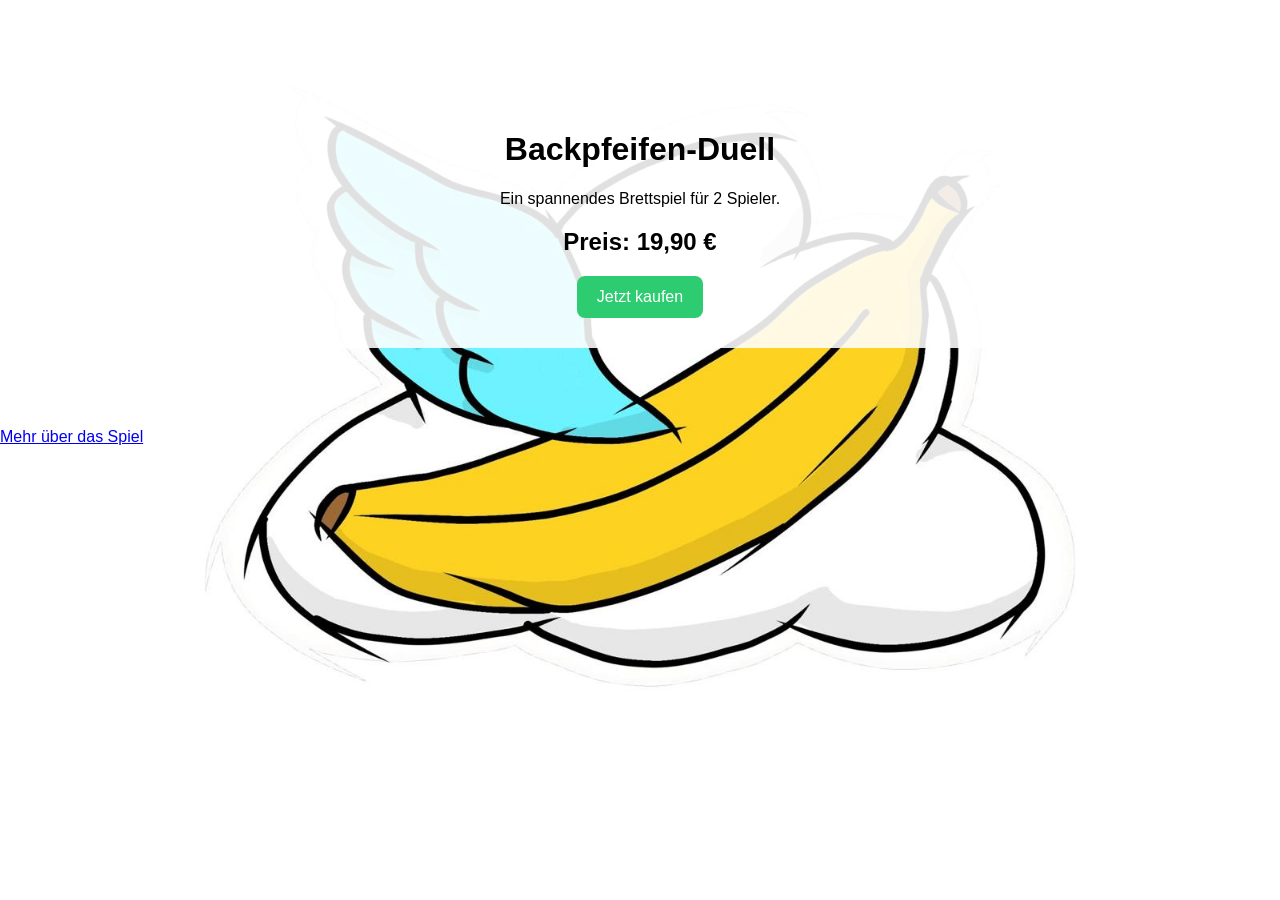
<file: main_site.html>
<!DOCTYPE html>
<html lang="de">
<head>
  <meta charset="UTF-8">
  <title>Backpfeifen-Duell</title>
  <link rel="icon" href="Bilder/Schelle_blau_icon.jpg">

  <style>
    body {
      margin: 0;
      font-family: Arial, sans-serif;

      /* 🖼️ Hintergrundbild */
      background-image: url("Bilder/Banane.jpeg");
      background-size: cover;
      background-position: top center;
      background-repeat: no-repeat;
    }

    /* 📦 Content-Box */
    .content {
      max-width: 700px;
      margin: 80px auto;
      padding: 30px;

      background: rgba(255, 255, 255, 0.88);
      border-radius: 12px;
      text-align: center;
    }

    button {
      padding: 12px 20px;
      font-size: 16px;
      border: none;
      border-radius: 8px;
      cursor: pointer;
      background: #2ecc71;
      color: white;
    }

    button:hover {
      background: #27ae60;
    }
  </style>
</head>

<body>

  <div class="content">
    <h1>Backpfeifen-Duell</h1>

    <p>
      Ein spannendes Brettspiel für 2 Spieler.
    </p>

    <h2>Preis: 19,90 €</h2>

    <button onclick="window.location.href='https://www.paypal.com'">
      Jetzt kaufen
    </button>
  </div>

  <a href="Charakter.html">Mehr über das Spiel</a>

</body>
</html>
</file>
